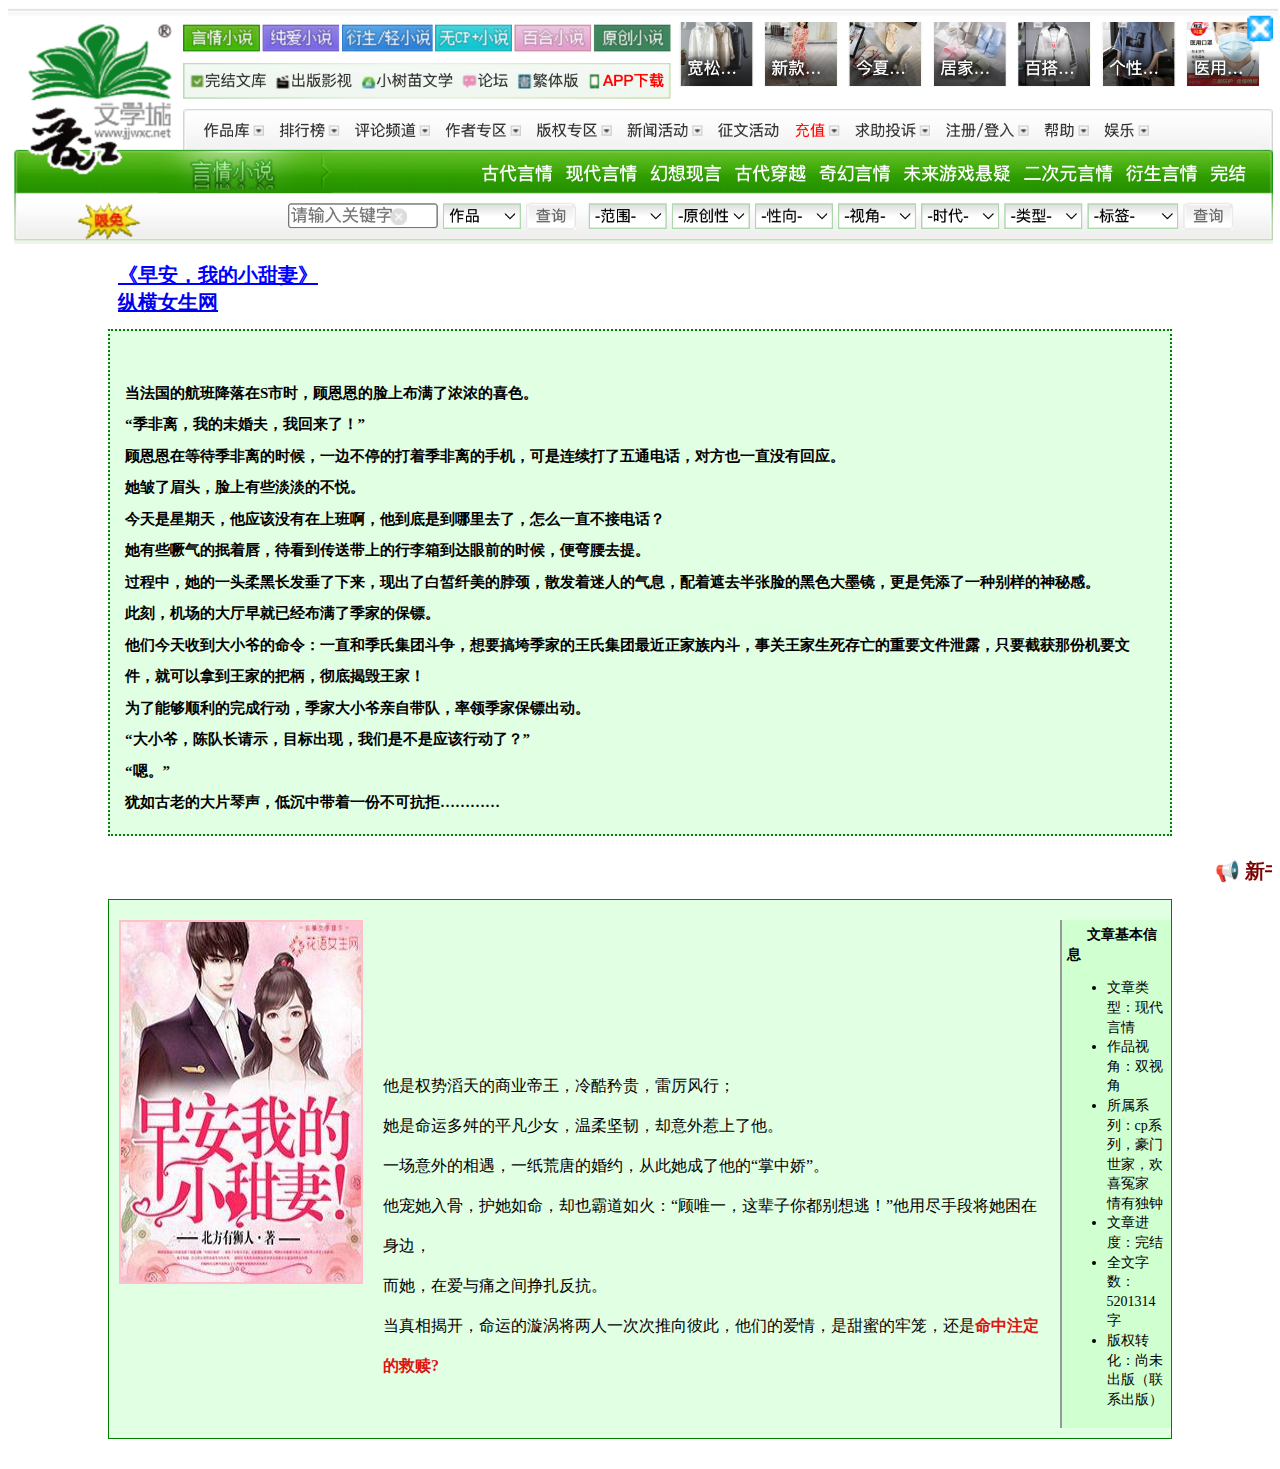
<file: index.html>
<!-- Add the boilerplate code:
 1. After this comment, begin typing "html" and select "html: 5"
 2. Use the <link> to connect the style.css file -->
 <!DOCTYPE html>
 <html lang="en">
 <head>
    <meta charset="UTF-8">
    <meta name="viewport" content="width=device-width, initial-scale=1.0">
    <title>Experiment01</title>
<link rel="stylesheet" href="css/style.css">
</head>

<img
class="img-1" 
src="assets/images/截屏2025-04-21 19.59.18.png" alt="">
  
<h1>
 <u>《早安，我的小甜妻》</u>
 <br> <a href="https://read.zongheng.com/chapter/376429/6149580.html" target="_blank">纵横女生网</a>
</h1>

<h2>
    
    <br>当法国的航班降落在S市时，顾恩恩的脸上布满了浓浓的喜色。
           
    <br>“季非离，我的未婚夫，我回来了！”
                       
    <br>顾恩恩在等待季非离的时候，一边不停的打着季非离的手机，可是连续打了五通电话，对方也一直没有回应。
                       
    <br>她皱了眉头，脸上有些淡淡的不悦。
                       
    <br>今天是星期天，他应该没有在上班啊，他到底是到哪里去了，怎么一直不接电话？
                       
    <br>她有些噘气的抿着唇，待看到传送带上的行李箱到达眼前的时候，便弯腰去提。
                       
    <br>过程中，她的一头柔黑长发垂了下来，现出了白皙纤美的脖颈，散发着迷人的气息，配着遮去半张脸的黑色大墨镜，更是凭添了一种别样的神秘感。
                       
    <br>此刻，机场的大厅早就已经布满了季家的保镖。
                       
    <br>他们今天收到大小爷的命令：一直和季氏集团斗争，想要搞垮季家的王氏集团最近正家族内斗，事关王家生死存亡的重要文件泄露，只要截获那份机要文件，就可以拿到王家的把柄，彻底揭毁王家！
    
    <br>为了能够顺利的完成行动，季家大小爷亲自带队，率领季家保镖出动。
                       
    <br>“大小爷，陈队长请示，目标出现，我们是不是应该行动了？”
                       
    <br>“嗯。”
                       
    <br>犹如古老的大片琴声，低沉中带着一份不可抗拒…………
</h2>

<body>


</div>

<marquee behavior="scroll" direction="left" scrollamount="6" class="scroll-banner">
    📢 新书上线啦！快来看《早安，我的小甜妻》甜到炸裂！
    <a href="https://www.jjwxc.net" target="_blank">点击访问晋江文学城</a>
  </marquee>
<div class="novel-box">

<img 
class="img-2"
src="assets/images/10fc22f52b1fd028e28ccf144c42ec9d1739957721778.jpeg" alt="早安，我的小甜妻">

    <p>他是权势滔天的商业帝王，冷酷矜贵，雷厉风行；<br>她是命运多舛的平凡少女，温柔坚韧，却意外惹上了他。<br>一场意外的相遇，一纸荒唐的婚约，从此她成了他的“掌中娇”。<br>他宠她入骨，护她如命，却也霸道如火：“顾唯一，这辈子你都别想逃！”他用尽手段将她困在身边，<br>而她，在爱与痛之间挣扎反抗。<br>当真相揭开，命运的漩涡将两人一次次推向彼此，他们的爱情，是甜蜜的牢笼，还是<span class="highlight">命中注定的救赎?</span>
    </p>

 
<div class="info-box">
    <p-1>文章基本信息</p-1>
    <ul>
        <li>文章类型：现代言情
        <li>作品视角：双视角
        <li>所属系列：cp系列，豪门世家，欢喜冤家 情有独钟
        <li>文章进度：完结
        <li>全文字数：5201314字
        <li>版权转化：尚未出版（联系出版）
    
    </ul> 


</body>



 
 </html>
</file>
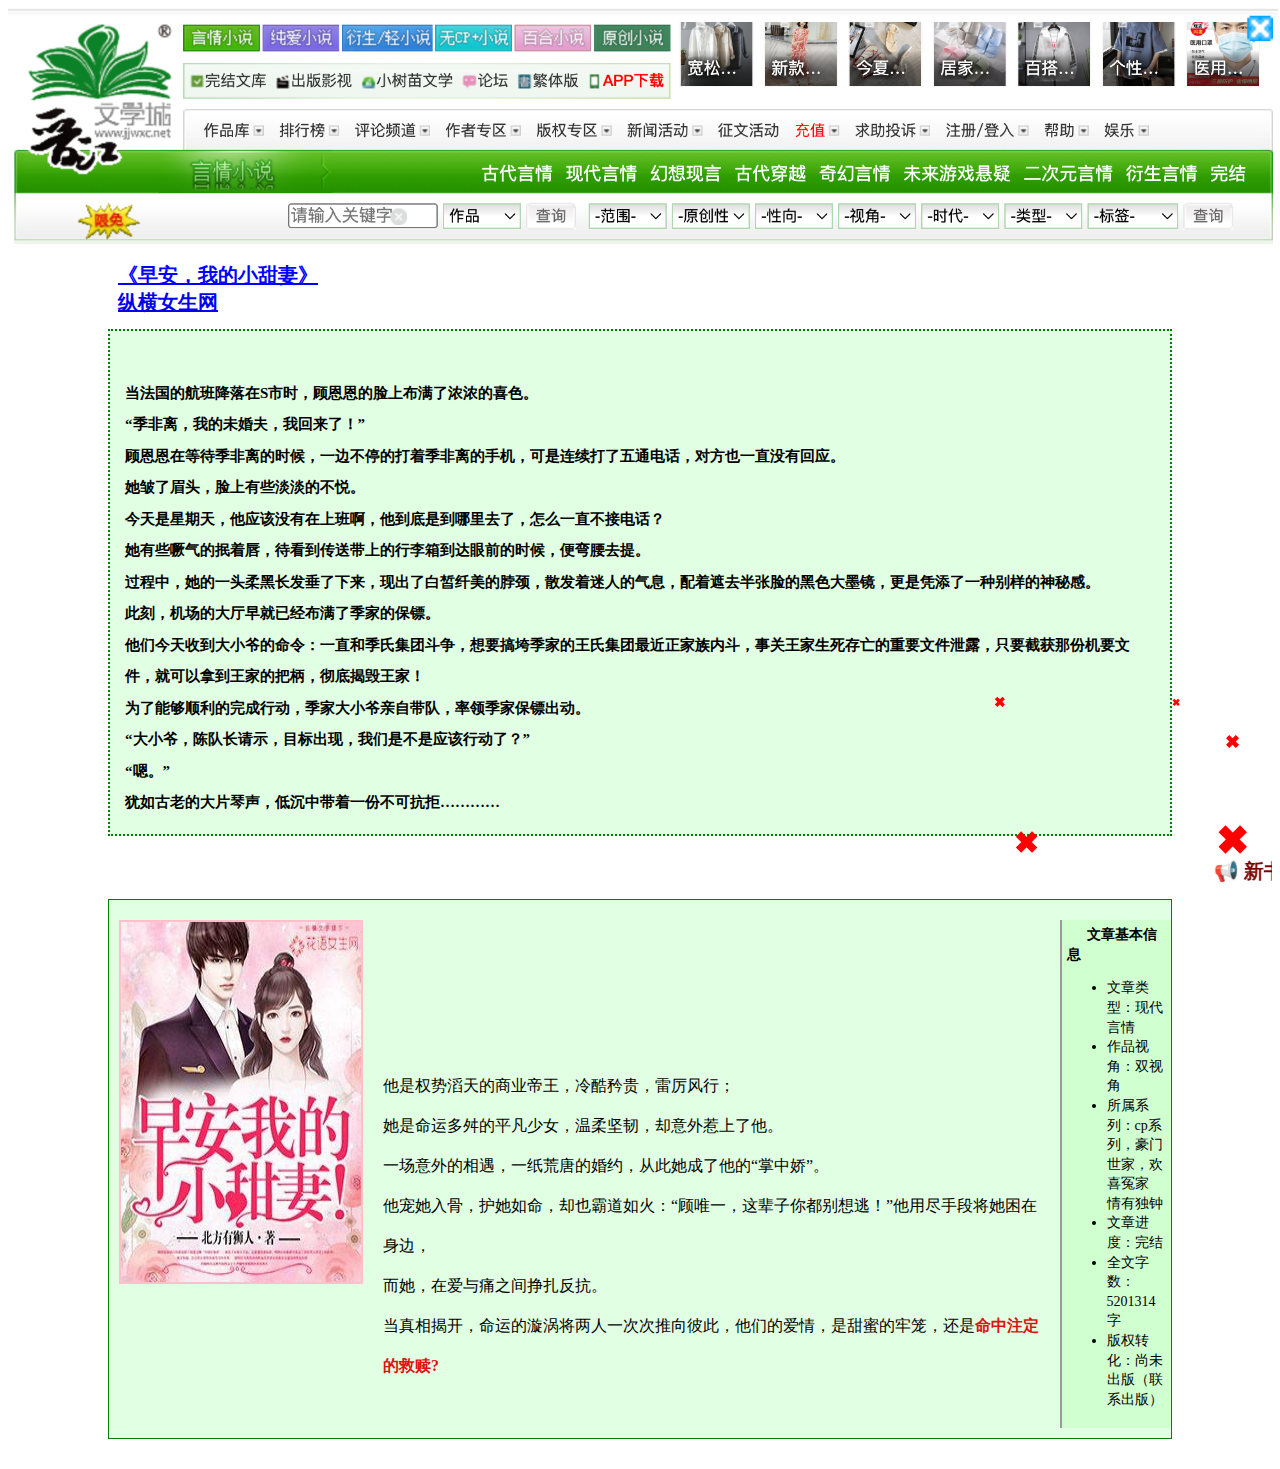
<file: project01.html>
<!-- Add the boilerplate code:
 1. After this comment, begin typing "html" and select "html: 5"
 2. Use the <link> to connect the style.css file -->
 <!DOCTYPE html>
 <html lang="en">
 <head>
    <meta charset="UTF-8">
    <meta name="viewport" content="width=device-width, initial-scale=1.0">
    <title>Experiment01</title>
<link rel="stylesheet" href="css/project01-style.css">
</head>

<img
class="img-1" 
src="assets/images/截屏2025-04-21 19.59.18.png" alt="">
  
<h1>
 <u>《早安，我的小甜妻》</u>
 <br> <a href="https://read.zongheng.com/chapter/376429/6149580.html" target="_blank">纵横女生网</a>
</h1>

<h2>
    
    <br>当法国的航班降落在S市时，顾恩恩的脸上布满了浓浓的喜色。
           
    <br>“季非离，我的未婚夫，我回来了！”
                       
    <br>顾恩恩在等待季非离的时候，一边不停的打着季非离的手机，可是连续打了五通电话，对方也一直没有回应。
                       
    <br>她皱了眉头，脸上有些淡淡的不悦。
                       
    <br>今天是星期天，他应该没有在上班啊，他到底是到哪里去了，怎么一直不接电话？
                       
    <br>她有些噘气的抿着唇，待看到传送带上的行李箱到达眼前的时候，便弯腰去提。
                       
    <br>过程中，她的一头柔黑长发垂了下来，现出了白皙纤美的脖颈，散发着迷人的气息，配着遮去半张脸的黑色大墨镜，更是凭添了一种别样的神秘感。
                       
    <br>此刻，机场的大厅早就已经布满了季家的保镖。
                       
    <br>他们今天收到大小爷的命令：一直和季氏集团斗争，想要搞垮季家的王氏集团最近正家族内斗，事关王家生死存亡的重要文件泄露，只要截获那份机要文件，就可以拿到王家的把柄，彻底揭毁王家！
    
    <br>为了能够顺利的完成行动，季家大小爷亲自带队，率领季家保镖出动。
                       
    <br>“大小爷，陈队长请示，目标出现，我们是不是应该行动了？”
                       
    <br>“嗯。”
                       
    <br>犹如古老的大片琴声，低沉中带着一份不可抗拒…………
</h2>

<body>


</div>

<marquee behavior="scroll" direction="left" scrollamount="6" class="scroll-banner">
    📢 新书上线啦！快来看《早安，我的小甜妻》甜到炸裂！
    <a href="https://www.jjwxc.net" target="_blank">点击访问晋江文学城</a>
  </marquee>
<div class="novel-box">

<img 
class="img-2"
src="assets/images/10fc22f52b1fd028e28ccf144c42ec9d1739957721778.jpeg" alt="早安，我的小甜妻">

    <p>他是权势滔天的商业帝王，冷酷矜贵，雷厉风行；<br>她是命运多舛的平凡少女，温柔坚韧，却意外惹上了他。<br>一场意外的相遇，一纸荒唐的婚约，从此她成了他的“掌中娇”。<br>他宠她入骨，护她如命，却也霸道如火：“顾唯一，这辈子你都别想逃！”他用尽手段将她困在身边，<br>而她，在爱与痛之间挣扎反抗。<br>当真相揭开，命运的漩涡将两人一次次推向彼此，他们的爱情，是甜蜜的牢笼，还是<span class="highlight">命中注定的救赎?</span>
    </p>

 
<div class="info-box">
    <p-1>文章基本信息</p-1>
    <ul>
        <li>文章类型：现代言情
        <li>作品视角：双视角
        <li>所属系列：cp系列，豪门世家，欢喜冤家 情有独钟
        <li>文章进度：完结
        <li>全文字数：5201314字
        <li>版权转化：尚未出版（联系出版）
    
    </ul> 

    </div>
    
<div class="ads-zjh">
    <iframe width="320" height="200" src="https://www.youtube.com/embed/pGn_-2mgIR0?autoplay=1&mute=1" title="YouTube video player" frameborder="0" allow="accelerometer; autoplay; clipboard-write; encrypted-media; gyroscope; picture-in-picture; web-share" referrerpolicy="strict-origin-when-cross-origin" allowfullscreen>  </iframe>
</div>

<div class="ads-zjh">
    <!-- 小x跳转 -->
    <a href="https://www.google.com/search?q=cat+meme&tbm=isch" target="_blank">
      <span class="x-btn small-x">✖</span>
    </a>
  
    <!-- 其他x只是装饰 -->
    <span class="x-btn medium-x">✖</span>
    <span class="x-btn big-x">✖</span>
    <span class="x-btn tiny-x">✖</span>
    <span class="x-btn huge-x">✖</span>
  
    <iframe width="320" height="200"
      src="https://www.youtube.com/embed/pGn_-2mgIR0?autoplay=1&mute=1"
      title="YouTube video player"
      frameborder="0"
      allow="autoplay; encrypted-media"
      allowfullscreen>
    </iframe>
  </div>
  

</body>



 
 </html>
</file>
<file: css/style.css>
h1{
    margin-left: 110px;
    color: blue;
    font-size: 20px;
}

h2{
    margin-left: 100px;
    margin-right: 100px;
    line-height: 2.1;
    font-size: 15px;
    background-color:rgb(225, 255, 227);
    border: 2px dotted green;
    padding: 15px;

}

.img-1{
    width: 1270px;
    margin-left: auto;
    margin-right: auto;
    display: flex;
    justify-content: center;
    
}

.img-2{
    border: 2px solid pink;
    margin-left: 10px;
    display: flex;
    justify-content: center;
    width: 240px;
    height: 360px;

  
}


.novel-box{
    display: flex;
    flex: 50%;
    background-color: rgb(225, 255, 227);
    margin-left: 100px;
    margin-right: 100px;
    padding-top: 20px;
    padding-bottom: 10px;
    line-height: 2.5;
    border:1px solid green;
    margin-bottom: 30px;
}


.info-box {
    flex: 10%;
    font-size: 14px;
    line-height: 1.4;
    background-color: #d0ffd0;
    padding: 5px;
    border-left: 2px solid #999;
  }

p{
    margin-left: 20px;
    margin-right: 10px;
    padding-top: 130px;
}

p-1{
    font-weight: bold;
    padding: 20px;
}

.body-1{
    padding-left: 100px;
    margin-left: 1500px;
}

.scroll-banner {
    color: rgb(123, 0, 0);
    font-weight: bold;
    padding: 10px;
    font-size: 16px;
    font-size: 20px;
  }

  .highlight {
    color: rgb(222, 19, 19);
    font-weight: bold;
  }
</file>
<file: css/project01-style.css>
h1{
    margin-left: 110px;
    color: blue;
    font-size: 20px;
}

h2{
    margin-left: 100px;
    margin-right: 100px;
    line-height: 2.1;
    font-size: 15px;
    background-color:rgb(225, 255, 227);
    border: 2px dotted green;
    padding: 15px;

}

.img-1{
    width: 1270px;
    margin-left: auto;
    margin-right: auto;
    display: flex;
    justify-content: center;
    
}

.img-2{
    border: 2px solid pink;
    margin-left: 10px;
    display: flex;
    justify-content: center;
    width: 240px;
    height: 360px;

  
}


.novel-box{
    display: flex;
    flex: 50%;
    background-color: rgb(225, 255, 227);
    margin-left: 100px;
    margin-right: 100px;
    padding-top: 20px;
    padding-bottom: 10px;
    line-height: 2.5;
    border:1px solid green;
    margin-bottom: 30px;
}


.info-box {
    flex: 10%;
    font-size: 14px;
    line-height: 1.4;
    background-color: #d0ffd0;
    padding: 5px;
    border-left: 2px solid #999;
  }

p{
    margin-left: 20px;
    margin-right: 10px;
    padding-top: 130px;
}

p-1{
    font-weight: bold;
    padding: 20px;
}

.body-1{
    padding-left: 100px;
    margin-left: 1500px;
}

.scroll-banner {
    color: rgb(123, 0, 0);
    font-weight: bold;
    padding: 10px;
    font-size: 16px;
    font-size: 20px;
  }

  .highlight {
    color: rgb(222, 19, 19);
    font-weight: bold;
  }

.ads-zjh{
    position: fixed; 
  bottom: 0px;   
  right: 20px;     
  width: 20vw;
  height: 200px;
  padding: 10px;
  z-index: 999;
  font-family: sans-serif;
}

.x-btn {
    position: absolute;
    font-weight: bold;
    color: red;
    cursor: pointer;
    user-select: none;
  }
  
  /* 每一个x单独设置大小和位置 */
  .small-x {
    font-size: 14px;
    top: 5px;
    left: 10px;
  }
  
  .medium-x {
    font-size: 18px;
    top: 40px;
    right: 20px;
  }
  
  .big-x {
    font-size: 30px;
    bottom: 20px;
    left: 30px;
  }
  
  .tiny-x {
    font-size: 10px;
    top: 10px;
    right: 80px;
  }
  
  .huge-x {
    font-size: 40px;
    bottom: 10px;
    right: 10px;
  }
</file>
